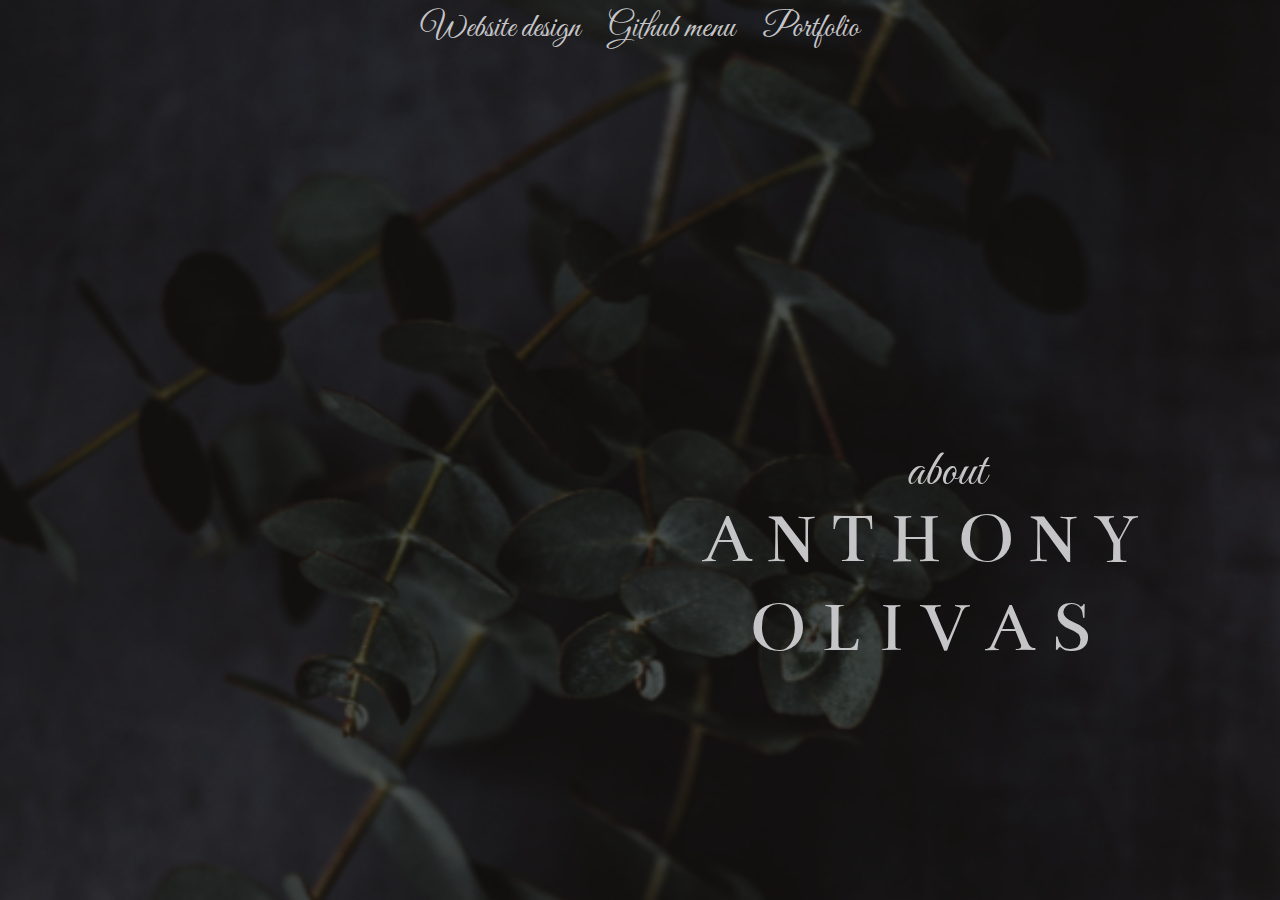
<file: index.html>
<!DOCTYE html>
<html>

<head>
    <meta charset="utf-8">
    <meta name="viewport" content="width=device-width">
    <link href="https://fonts.googleapis.com/css2?family=Great+Vibes&display=swap" rel="stylesheet">
    <link href="https://fonts.googleapis.com/css2?family=Bentham&display=swap" rel="stylesheet">
     <link href="style.css" rel="stylesheet" type="text/css" />
</head>

<title>MyWebsite</title>
   
<body>
  <nav>
     <a href="https://my.visme.co/editor/R214dkthU3pFMjhUbzdlMDc4YVF1dz09Ojougl5M-Icl8eely7NqtZge/Simple" target = "blank">Website design</a>
     <a href="https://github.com/563076/MyWebsite1" target = "blank">Github menu</a>
     <a href="Portfolio.html">Portfolio</a>
  </nav>
</body>

<body>
  <div class="content">
     <p1>about</p1>
  </div>
  <div class="content2">
     <p2>A N T H O N Y<br>O L I V A S</p2>
  </div>
</body>
  



</html>
</file>
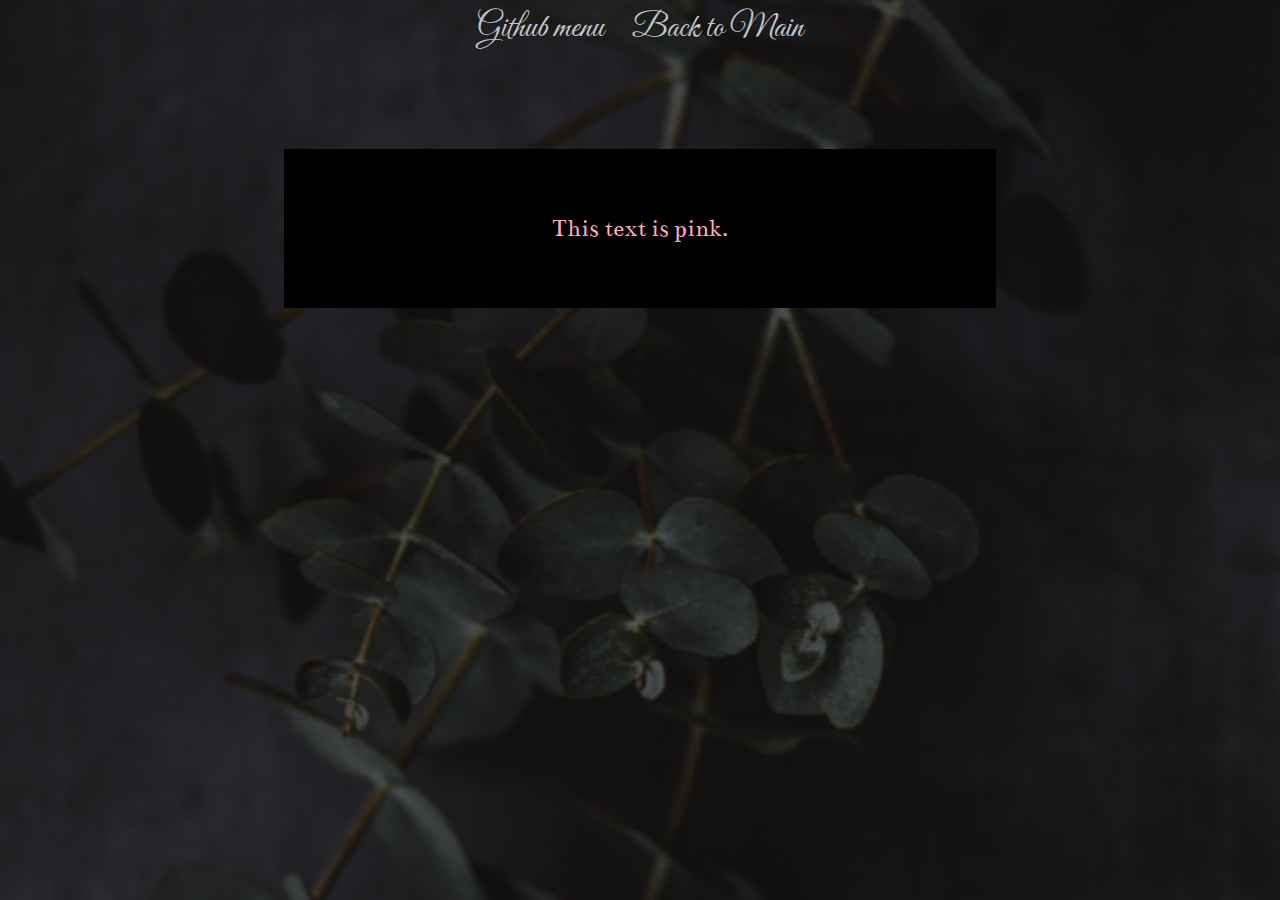
<file: Portfolio.html>
<!DOCTYE html>
<html>

<head>
    <meta charset="utf-8">
    <meta name="viewport" content="width=device-width">
    <link href="https://fonts.googleapis.com/css2?family=Great+Vibes&display=swap" rel="stylesheet">
    <link href="https://fonts.googleapis.com/css2?family=Bentham&display=swap" rel="stylesheet">
     <link href="Portfolio.css" rel="stylesheet" type="text/css" />
</head>

<title>Portfolio</title>

<nav>
   <a href="https://github.com/563076/MyWebsite1" target = "blank">Github menu</a>
   <a href="index.html">Back to Main</a>
</nav>

<body>
  <div class="content">
    <p>
      This text is pink.
    </p>
  </div>
</body>



</html>
</file>
<file: style.css>
/* links */
 a {
    color: #c5c5c8;
    padding: 12px 12px;
    text-decoration: none;
    font-size: 33px;
    font-family: 'Great Vibes', cursive;
    }
 a:hover {
    color:  rgb(253, 170, 184);
    }

/*background*/
 body {
  background-image: url('Plant.png');
  background-repeat: no-repeat;
  background-size: cover;
  background-attachment: fixed;
  text-align: center;
    }

/*Text content*/
 <style type="text/css">  
     does not matter{
       /*So '.content' works*/
    }
    .content{
      color: #c5c5c8;
      position:absolute;
      top:49%;
      right:23%;
    }
    p1{
      font-size:50px;
      font-family: 'Great Vibes', cursive;
    }
    .content2{
      color:#c5c5c8;
      position:absolute;
      top:55%;
      right:11%;
    }
    p2{
      font-size:73px;
      font-family: 'Bentham', serif;

    }
 </style>
</file>
<file: Portfolio.css>
/* Headings */
 h2{
   color: #c5c5c8;background-color:transparent;
   text-align:center;
}

 h1 { display: table;
   margin: 25px auto 25px auto;
   padding:0px;
   font-size:35px;
   color:pink; 
   }

/* links */
 a {
    color: #c5c5c8;
    padding: 12px 12px;
    text-decoration: none;
    font-size: 33px;
    font-family: 'Great Vibes', cursive;
    }
    a:hover {color:  rgb(253, 170, 184); }

/*Background*/
 body {
  background-image: url('Plant.png');
  background-repeat: no-repeat;
  background-size: cover;
  background-attachment: fixed;
  text-align: center;
    }

/*Text content*/
 <style type="text/css">
    does not matter{
      /*So '.content' works*/
    }
    .content{
      background:black;
      width:50%;
      padding:40px;
      margin:100px auto;
    }
    p{
      font-size:25px;
      color:rgb(253, 170, 184);;
      text-align: center;
      font-family: 'Bentham', serif;
      }
 </style>
</file>
